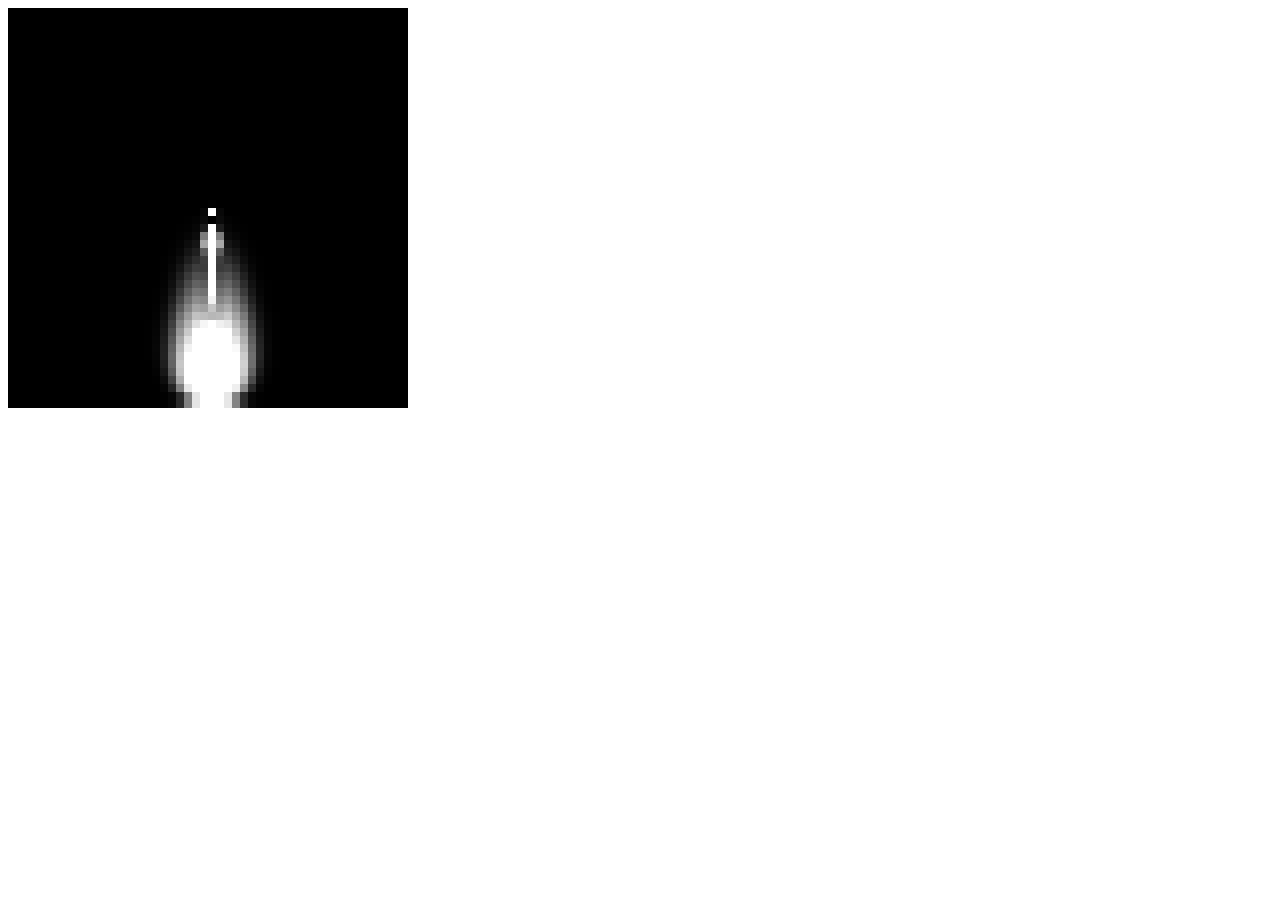
<file: index.html>
<!DOCTYPE html>
<html>
	<head>
		<title>Fluid simulation</title>
		<meta charset="utf-8">
		<script type="text/javascript" src="fluidgrid.js"></script>
		<script type="text/javascript" src="main.js"></script>
	</head>

	<body onload="main()">
		<canvas width="400px" height="400px" style="background-color: black" id="canvas"></canvas>
	</body>
</html>
</file>
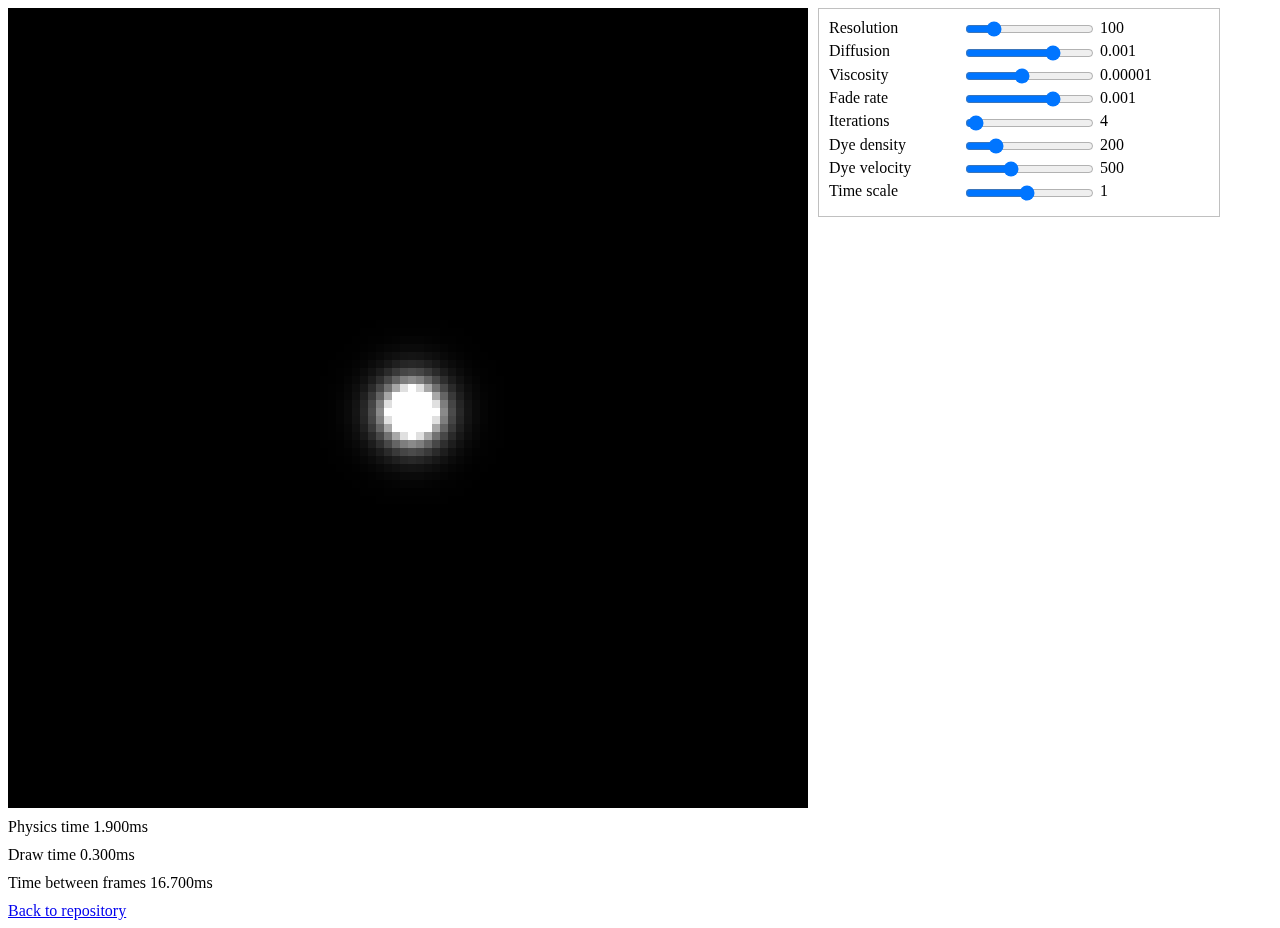
<file: javascript/index.html>
<!DOCTYPE html>
<html>
	<head>
		<title>Fluid simulation</title>
		<meta charset="utf-8">
		<script type="text/javascript" src="fluidGrid.js"></script>
		<script type="text/javascript" src="main.js"></script>
		<link rel="stylesheet" type="text/css" href="style.css">
	</head>

	<body onload="main()">
		<div id="container">
			<canvas width="800px" height="800px" style="background-color: black" id="canvas"></canvas>

			<div id="sliders">
				<li>
				<label for="resolutionSlider">Resolution</label>
				<input type="range" id="resolutionSlider" min="10" max="500" step="10">
				<output for="resolutionSlider" id="resolutionOutput">0</output>
				</li>

				<li>
				<label for="diffusionSlider">Diffusion</label>
				<input type="range" id="diffusionSlider">
				<output for="diffusionSlider" id="diffusionOutput">0</output>
				</li>

				<li>
				<label for="viscositySlider">Viscosity</label>
				<input type="range" id="viscositySlider">
				<output for="viscositySlider" id="viscosityOutput">0</output>
				</li>

				<li>
				<label for="fadeRateSlider">Fade rate</label>
				<input type="range" id="fadeRateSlider">
				<output for="fadeRateSlider" id="fadeRateOutput">0</output>
				</li>

				<li>
				<label for="iterationsSlider">Iterations</label>
				<input type="range" id="iterationsSlider" min="1" max="100">
				<output for="iterationsSlider" id="iterationsOutput">0</output>
				</li>

				<li>
				<label for="densitySlider">Dye density</label>
				<input type="range" id="densitySlider" min="0" max="1000">
				<output for="densitySlider" id="densityOutput">0</output>
				</li>

				<li>
				<label for="velocitySlider">Dye velocity</label>
				<input type="range" id="velocitySlider" min="1" max="1500">
				<output for="velocitySlider" id="velocityOutput">0</output>
				</li>

				<li>
				<label for="timeScaleSlider">Time scale</label>
				<input type="range" id="timeScaleSlider" min="0.1" max="2.0" step="0.1">
				<output for="timeScaleSlider" id="timeScaleOutput">0</output>
				</li>
			</div>

			<div id="performance">
				<p id="physicsTime"></p>
				<p id="drawTime"></p>
				<p id="timeStep"></p>
			</div>
			<div id="link">
				<a href="https://github.com/HildingLinden/Navier-Stokes-fluid-simulation">Back to repository</a>
			</div>
		</div>
	</body>
</html>
</file>
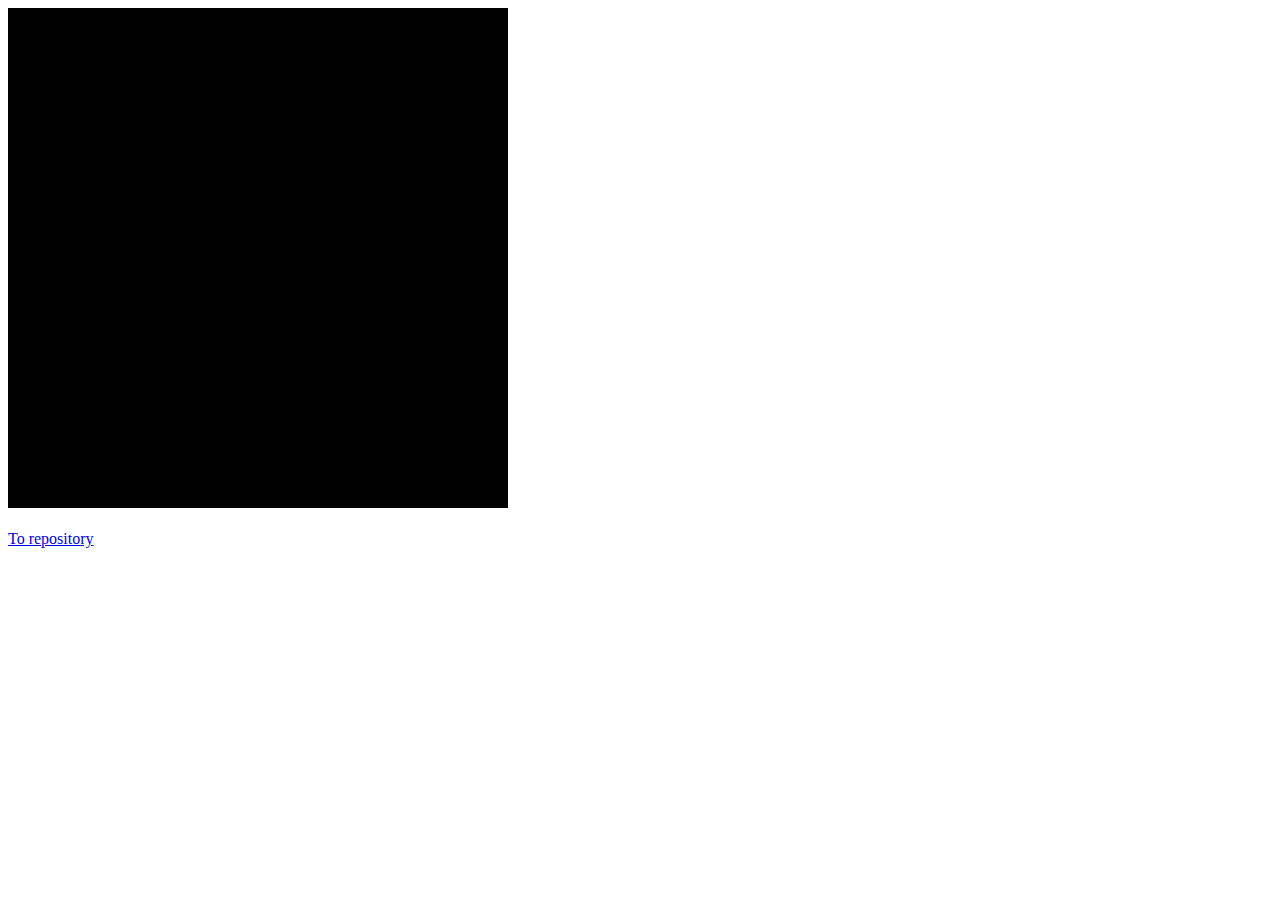
<file: webgpu/index.html>
<!DOCTYPE html>
<html>
	<head>
		<title>Fluid simulation</title>
		<meta charset="utf-8">
		<script type="text/javascript" src="main.js"></script>
	</head>

	<body onload="main()">
		<canvas width="102px" height="102px" style="background-color: black; width: 500px; height: 500px;" id="canvas"></canvas>
	</body>
	<br>
	<br>
	<a href="https://github.com/HildingLinden/Navier-Stokes-fluid-simulation">To repository</a>
</html>
</file>
<file: javascript/style.css>
canvas {
	margin-bottom: 10px;
	margin-right: 10px;
}

p {
	margin: 0 0 10px 0;
}

#container {
	display: flex;
	flex-wrap: wrap;
}

#performance, #link {
	display: block;
	width: 100%;
}

#sliders {
	border: 1px solid silver;
    padding: 10px;
    height: 100%;
    margin-bottom: 10px;
    width: 380px;
}

#sliders li {
    display: block;
    margin-bottom: 3px;
}

#sliders label {
	width: 130px;
	display: inline-block;
}

#sliders input {
	vertical-align: middle;
}
</file>
